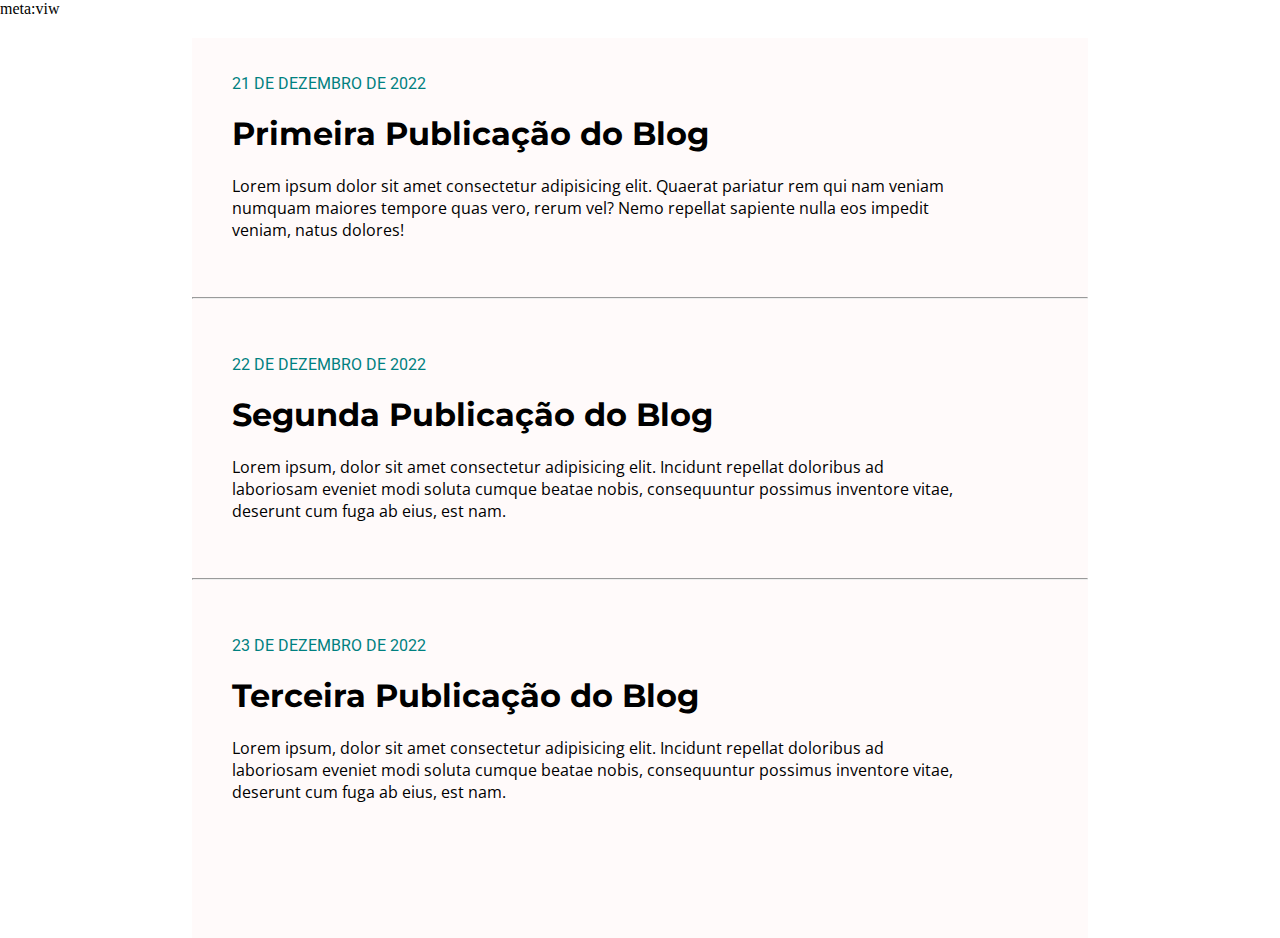
<file: blog/Index.html>
<html>

<head>
  <meta />
  meta:viw
  <title>Blog</title>
  <link href="https://fonts.googleapis.com/css?family=Montserrat|Open+Sans|Roboto&display=swap" rel="stylesheet" />
  <link rel="stylesheet" type="text/css" href="/blog/style.css" />
</head>

<body>
  <div class="post-container">
    <div class="post">
      <p class="date">21 DE DEZEMBRO DE 2022</p>
      <p>
      </p>
      <h1>Primeira Publicação do Blog</h1>
      <div class="post-content">
        <p>Lorem ipsum dolor sit amet consectetur adipisicing elit. Quaerat pariatur rem qui nam veniam numquam maiores
          tempore quas vero, rerum vel? Nemo repellat sapiente nulla eos impedit veniam, natus dolores!</p>
      </div>
      </h1>
    </div>
    <hr />
    <div class="post">
      <p class="date">22 DE DEZEMBRO DE 2022</p>
      <p>
      </p>
      <h1>Segunda Publicação do Blog</h1>
      <div class="post-content">
        <p>Lorem ipsum, dolor sit amet consectetur adipisicing elit. Incidunt repellat doloribus ad laboriosam eveniet
          modi soluta cumque beatae nobis, consequuntur possimus inventore vitae, deserunt cum fuga ab eius, est nam.
        </p>
      </div>
    </div>
    <hr />
    <div class="post">
      <p class="date">23 DE DEZEMBRO DE 2022</p>
      <p>
      </p>
      <h1>Terceira Publicação do Blog</h1>
      <div class="post-content">
        <p>Lorem ipsum, dolor sit amet consectetur adipisicing elit. Incidunt repellat doloribus ad laboriosam eveniet
          modi soluta cumque beatae nobis, consequuntur possimus inventore vitae, deserunt cum fuga ab eius, est nam.
        </p>
      </div>
    </div>
  </div>
</body>

</html>
</file>
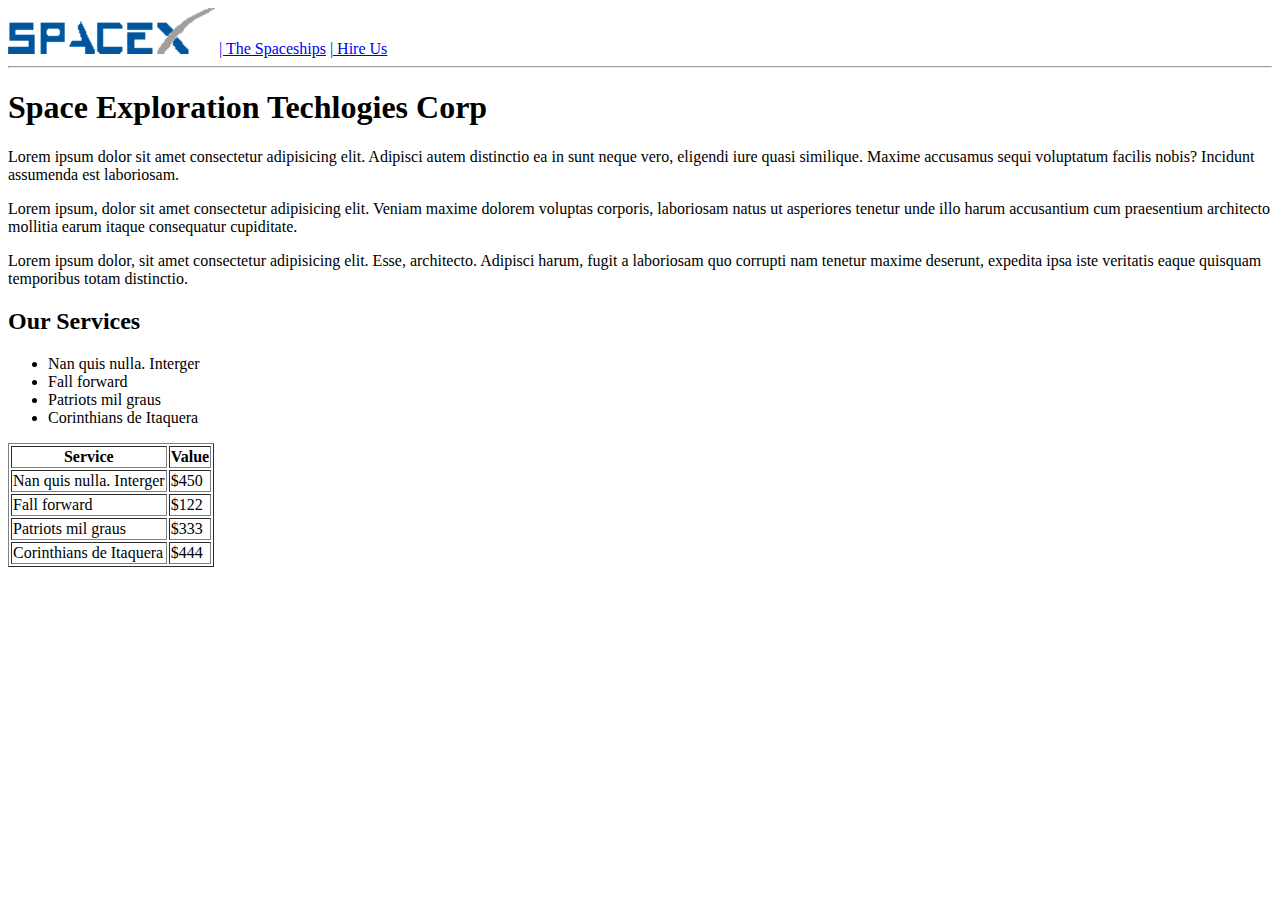
<file: spaceX/index.html>
<!DOCTYPE html>
<html lang="en">

<head>
  <meta charset="UTF-8">
  <meta http-equiv="X-UA-Compatible" content="IE=edge">
  <meta name="viewport" content="width=device-width, initial-scale=1.0">
  <title>Spacex</title>
</head>

<body>

  <nav>

    <a href="index.html"><img src="/spaceX/assets/logo.png" alt="logo spaceX"></a>

    <a href="/spaceX/spaceShips.html">| The Spaceships</a>
    <a href="/spaceX/hireUs.html">| Hire Us</a>

  </nav>

  <hr>

  <header>

    <h1>Space Exploration Techlogies Corp</h1>

    <p>Lorem ipsum dolor sit amet consectetur adipisicing elit. Adipisci autem distinctio ea in sunt neque vero,
      eligendi iure quasi similique. Maxime accusamus sequi voluptatum facilis nobis? Incidunt assumenda est laboriosam.
    </p>
    <p>Lorem ipsum, dolor sit amet consectetur adipisicing elit. Veniam maxime dolorem voluptas corporis, laboriosam
      natus ut asperiores tenetur unde illo harum accusantium cum praesentium architecto mollitia earum itaque
      consequatur cupiditate.</p>
    <p>Lorem ipsum dolor, sit amet consectetur adipisicing elit. Esse, architecto. Adipisci harum, fugit a laboriosam
      quo corrupti nam tenetur maxime deserunt, expedita ipsa iste veritatis eaque quisquam temporibus totam distinctio.
    </p>

  </header>

  <section>

    <h2>Our Services</h2>

    <ul>

      <li>Nan quis nulla. Interger</li>
      <li>Fall forward</li>
      <li>Patriots mil graus</li>
      <li>Corinthians de Itaquera</li>
    </ul>


    <table border="1">

      <thead>

        <tr>
          <th>Service</th>
          <th>Value</th>
        </tr>


      </thead>

      <tbody>

        <tr>
          <td>Nan quis nulla. Interger</td>
          <td>$450</td>
        </tr>

        <tr>
          <td>Fall forward</td>
          <td>$122</td>
        </tr>
        <tr>
          <td>Patriots mil graus</td>
          <td>$333</td>
        </tr>
        <tr>
          <td>Corinthians de Itaquera</td>
          <td>$444</td>
        </tr>
      </tbody>





    </table>


  </section>


</body>

</html>
</file>
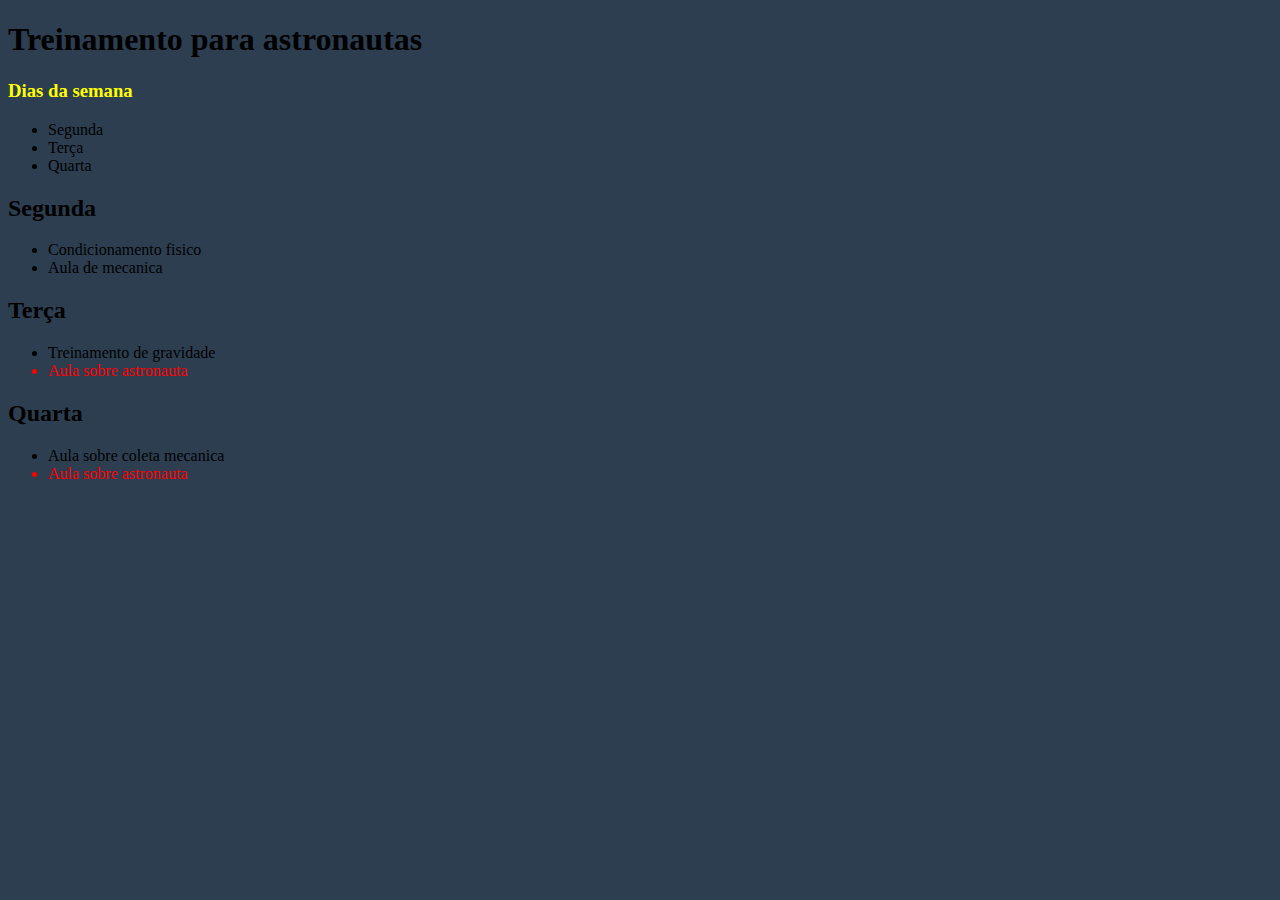
<file: treinamentoParaAstronautas/index.html>
<!DOCTYPE html>
<html lang="en">

<head>
  <meta charset="UTF-8">
  <meta http-equiv="X-UA-Compatible" content="IE=edge">
  <meta name="viewport" content="width=device-width, initial-scale=1.0">
  <title>Treinamento para astronautas</title>
  <link rel="stylesheet" href="/treinamentoParaAstronautas/style.css">
</head>

<body>

  <header>

    <h1>Treinamento para astronautas</h1>

    <div class="semana">
      <h3>Dias da semana</h3>

      <ul>
        <li>Segunda</li>
        <li>Terça</li>
        <li>Quarta</li>
      </ul>

    </div>

    <div class="rotina">

      <h2>Segunda</h2>

      <ul>
        <li>Condicionamento fisico</li>
        <li>Aula de mecanica</li>
      </ul>

      <h2>Terça</h2>
      <ul>
        <li>Treinamento de gravidade</li>
        <li class="rotina-terca">Aula sobre astronauta</li>
      </ul>

      <h2>Quarta</h2>

      <ul>
        <li>Aula sobre coleta mecanica</li>
        <li class="rotina-quarta">Aula sobre astronauta</li>
      </ul>


    </div>
  </header>
</body>

</html>
</file>
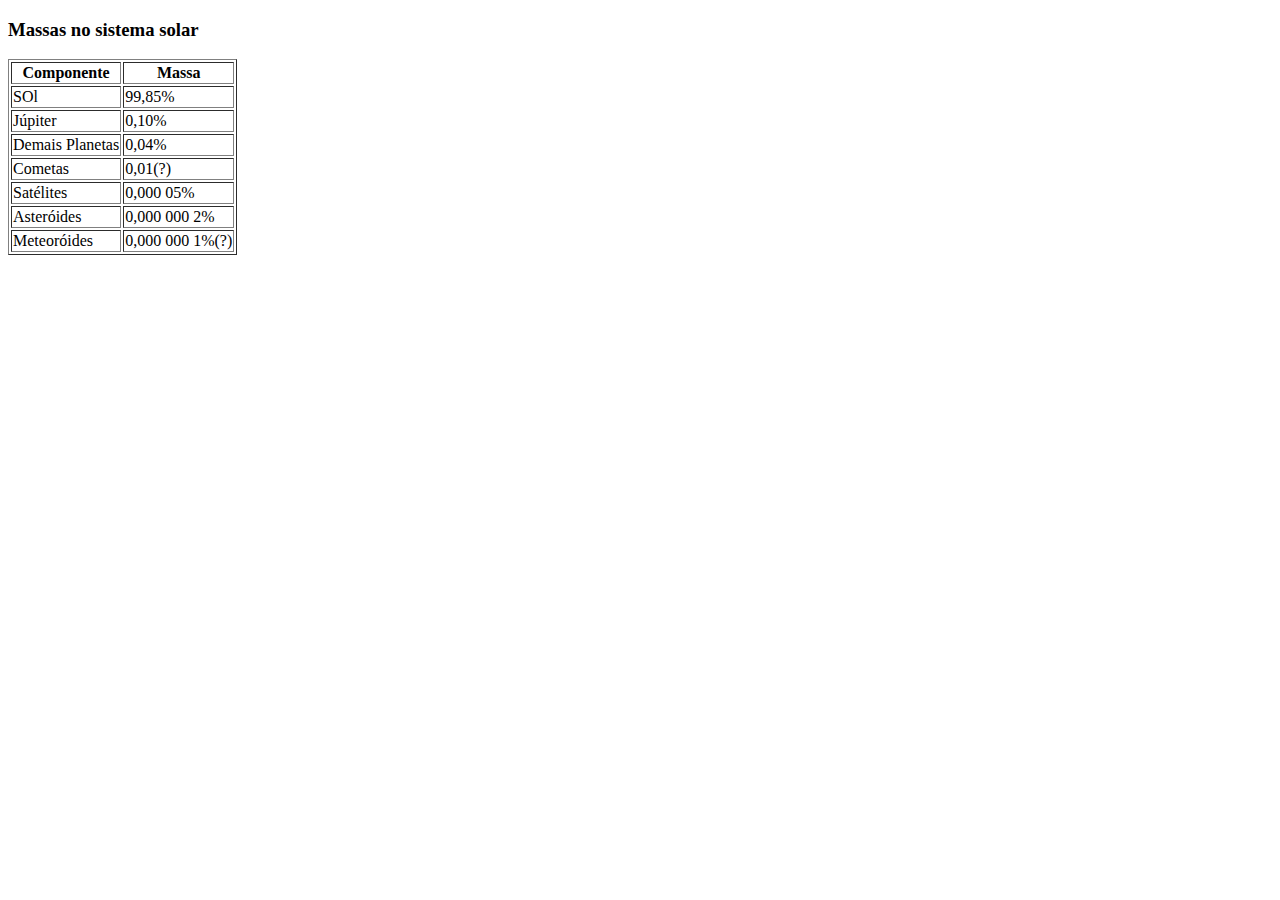
<file: exercicios/criandoTabelas.html>
<!DOCTYPE html>
<html lang="en">

<head>
  <meta charset="UTF-8">
  <meta http-equiv="X-UA-Compatible" content="IE=edge">
  <meta name="viewport" content="width=device-width, initial-scale=1.0">
  <title>Tabelas</title>
</head>

<body>


  <h3>Massas no sistema solar</h3>

  <table border="1">

    <thead>
      <tr>
        <th>Componente</th>
        <th>Massa</th>
      </tr>
    </thead>

    <tbody>

      <tr>
        <td>SOl</td>
        <td>99,85%</td>
      </tr>

      <tr>
        <td>Júpiter</td>
        <td>0,10%</td>
      </tr>

      <tr>
        <td>Demais Planetas</td>
        <td>0,04%</td>
      </tr>

      <tr>
        <td>Cometas</td>
        <td>0,01(?)</td>
      </tr>

      <tr>
        <td>Satélites</td>
        <td>0,000 05%</td>
      </tr>

      <tr>
        <td>Asteróides</td>
        <td>0,000 000 2%</td>
      </tr>

      <tr>
        <td>Meteoróides</td>
        <td>0,000 000 1%(?)</td>
      </tr>

    </tbody>


  </table>

</body>

</html>
</file>
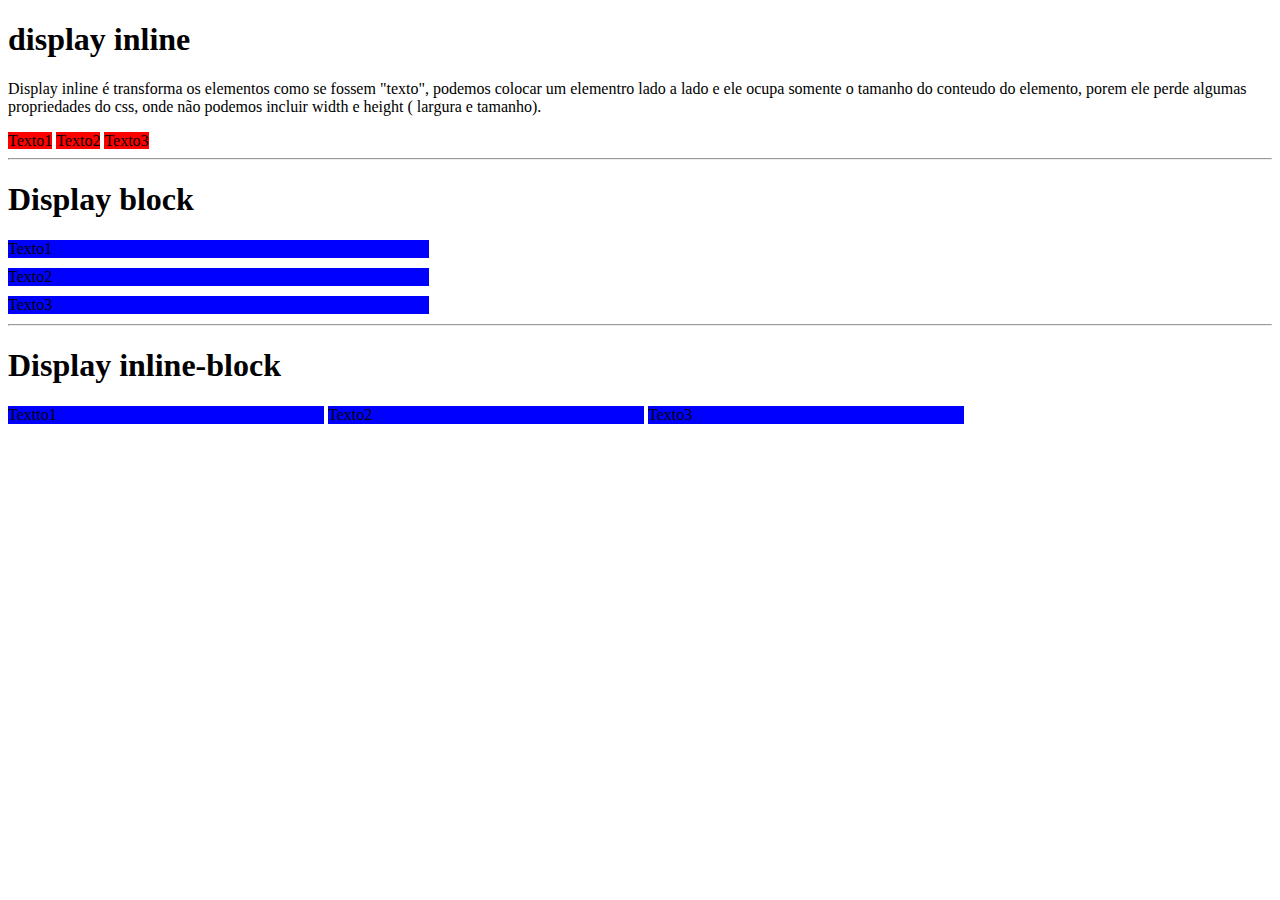
<file: exercicios/displays.html>
<!DOCTYPE html>
<html lang="en">

<head>
  <meta charset="UTF-8">
  <meta http-equiv="X-UA-Compatible" content="IE=edge">
  <meta name="viewport" content="width=device-width, initial-scale=1.0">
  <title>Brincando com display</title>

  <style>
    .d-inline {
      display: inline;
      background-color: red;

    }


    .d-block {
      display: block;
      background-color: blue;
      width: 33.333%;
      height: 100%;
      margin-bottom: 10px;

    }

    .d-inline-block {
      display: inline-block;
      justify-content: center;
      width: 25%;

      background-color: blue;

    }
  </style>
</head>

<body>

  <h1>display inline</h1>

  <p>Display inline é transforma os elementos como se fossem "texto", podemos colocar um elementro lado a lado e ele
    ocupa somente o tamanho do conteudo do elemento, porem ele perde
    algumas propriedades do css, onde não podemos incluir width e height ( largura e tamanho).
  </p>

  <div class="d-inline">Texto1</div>
  <div class="d-inline">Texto2</div>
  <div class="d-inline">Texto3</div>

  <hr>

  <h1>Display block</h1>

  <div class="d-block t1">Texto1</div>
  <div class="d-block t2">Texto2</div>
  <div class="d-block t3">Texto3</div>

  <hr>

  <h1>Display inline-block</h1>



  <div class="d-inline-block">Textto1</div>
  <div class="d-inline-block">Texto2</div>
  <div class="d-inline-block">Texto3</div>


</body>

</html>
</file>
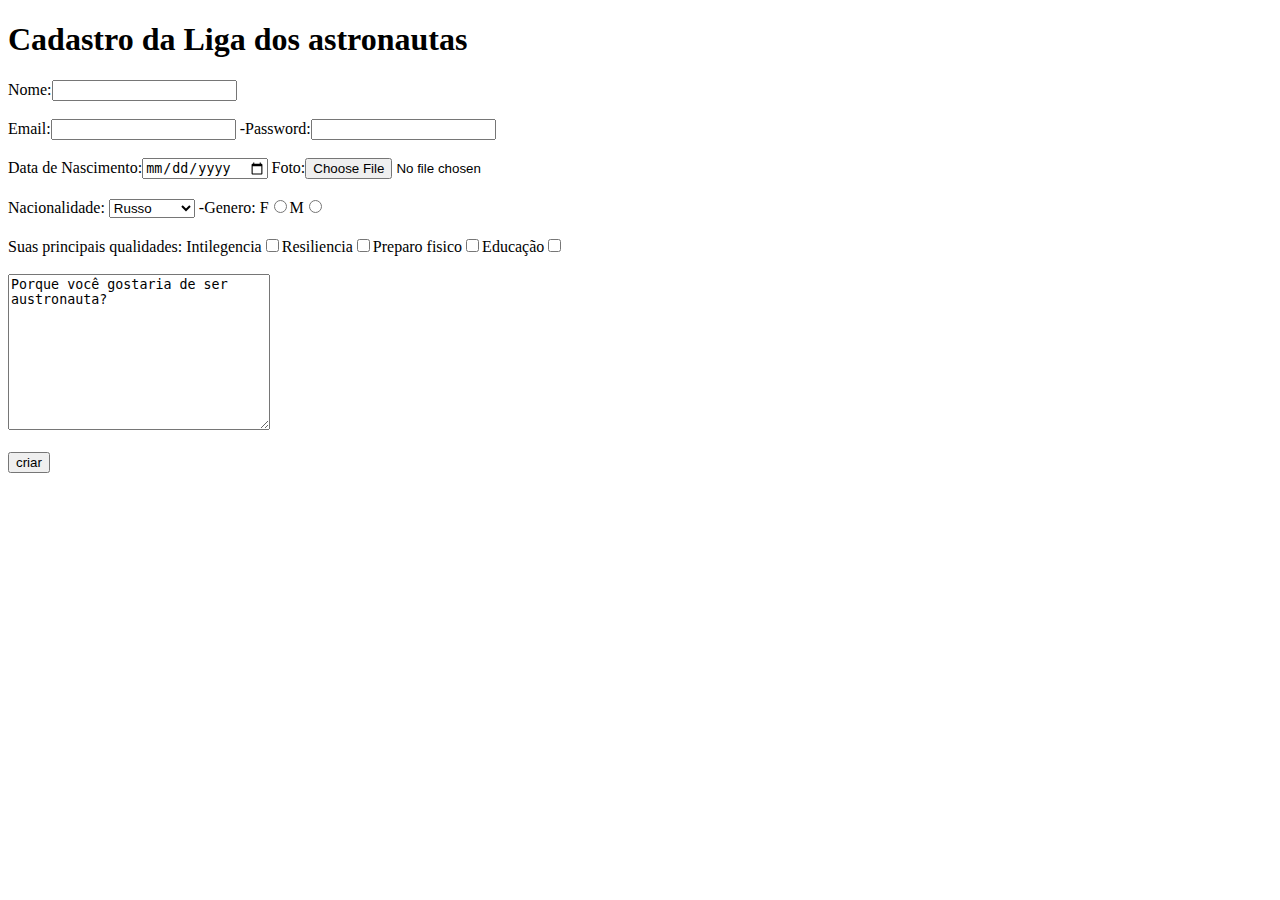
<file: exercicios/formGoogle.html>
<!DOCTYPE html>
<html lang="en">

<head>
  <meta charset="UTF-8">
  <meta http-equiv="X-UA-Compatible" content="IE=edge">
  <meta name="viewport" content="width=device-width, initial-scale=1.0">
  <title>Formulario: Liga dos astronautas</title>
</head>

<body>

  <table>

    <h1>Cadastro da Liga dos astronautas</h1>


    <label for="nome">Nome:</label>
    <input type="text" name="nome" id="nome"> <br><br>

    <label for="email">Email:</label>
    <input type="email" name="email" id="email" required>

    <label for="senha"> -Password:</label>
    <input type="password" name="senha" id="senha" required>
    <br><br>

    <label for="">Data de Nascimento:</label>
    <input type="date" name="niver" id="niver">
    <label for="foto"> Foto:</label>
    <input type="file" name="foto" id="foto"><br><br>



    <label for="">Nacionalidade: </label>
    <select name="nacionalidade" id="nacionalidade">
      <option value="russo">Russo</option>
      <option value="americano">Americano</option>
      <option value="brasileiro">Brasileiro</option>
    </select>

    -Genero:
    <label for="gender">F</label>
    <input type="radio" name="gender" id="gender">
    <label for="masculino">M</label>
    <input type="radio" name="gender" id="gender"> <br><br>

    Suas principais qualidades:
    <label for="qualidades">Intilegencia</label>
    <input type="checkbox" name="qualidades" id="qualidades">
    <label for="qualidades">Resiliencia</label>
    <input type="checkbox" name="qualidades" id="qualidades">
    <label for="qualidades">Preparo fisico</label>
    <input type="checkbox" name="qualidades" id="qualidades">
    <label for="qualidades">Educação</label>
    <input type="checkbox" name="qualidades" id="qualidades"><br><br>

    <textarea name="poq" id="poq" cols="30" rows="10">Porque você gostaria de ser austronauta?</textarea> <br><br>

    <input type="submit" value="criar">


  </table>

</body>

</html>
</file>
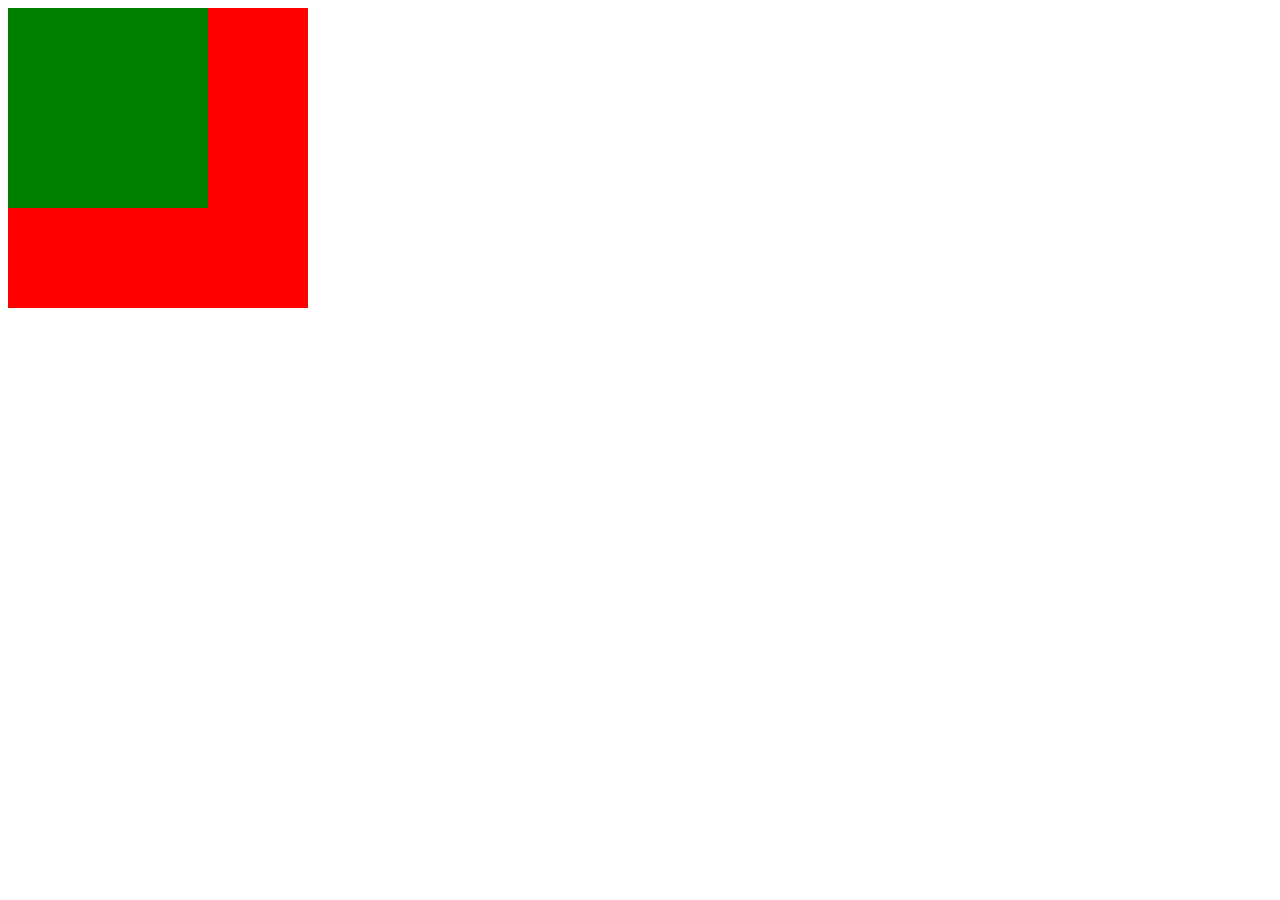
<file: exercicios/positio.html>
<!DOCTYPE html>
<html lang="en">

<head>
  <meta charset="UTF-8">
  <meta http-equiv="X-UA-Compatible" content="IE=edge">
  <meta name="viewport" content="width=device-width, initial-scale=1.0">
  <title>Positions</title>

  <style>
    .container {
      width: 300px;
      height: 300px;
      background-color: red;
    }

    .box {
      width: 200px;
      height: 200px;
      background: green;
    }
  </style>
</head>

<body>


  <div class="container">

    <div class="box"></div>
  </div>

</body>

</html>
</file>
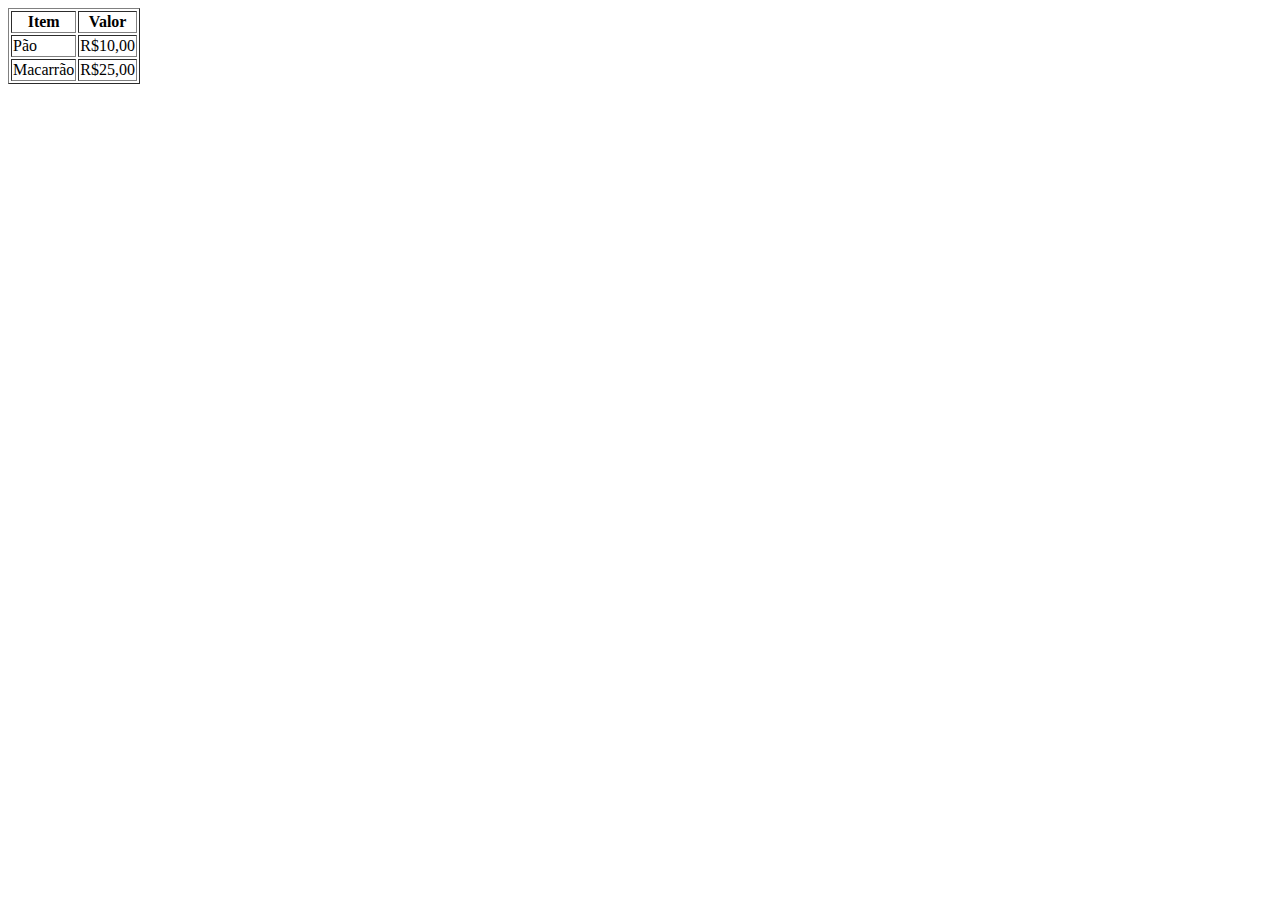
<file: guiaDasGalaxias/teste.html>
<!DOCTYPE html>
<html lang="en">

<head>
  <meta charset="UTF-8">
  <meta http-equiv="X-UA-Compatible" content="IE=edge">
  <meta name="viewport" content="width=device-width, initial-scale=1.0">
  <title>Tabelas</title>
</head>

<body>

  <table border="1">

    <thead>

      <tr>
        <th>Item</th>
        <th>Valor</th>
      </tr>
    </thead>

    <tbody>
      <tr>
        <td>Pão</td>
        <td>R$10,00</td>
      </tr>

      <tr>
        <td>Macarrão</td>
        <td>R$25,00</td>
      </tr>
    </tbody>





  </table>
</body>

</html>
</file>
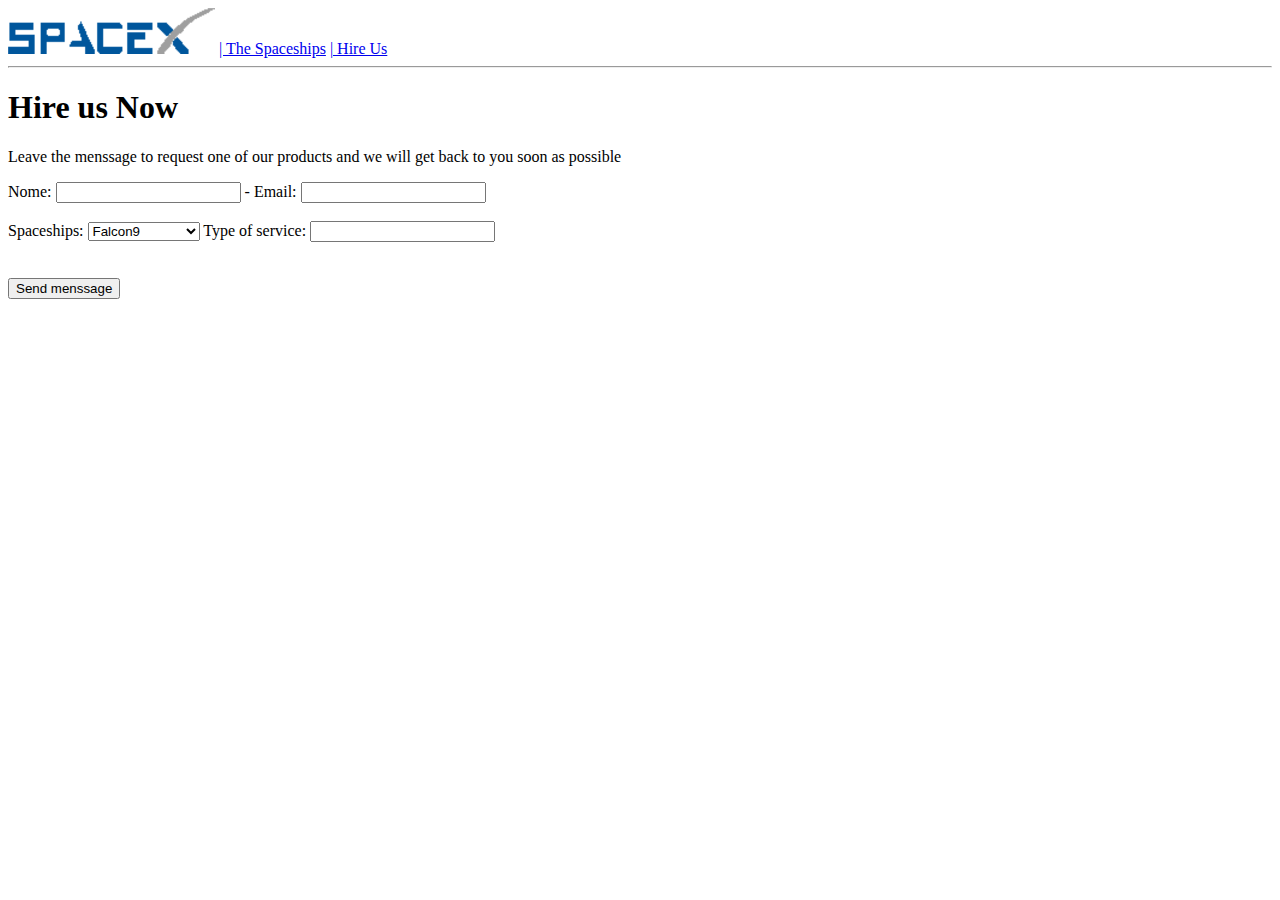
<file: spaceX/hireUs.html>
<!DOCTYPE html>
<html lang="en">

<head>
  <meta charset="UTF-8">
  <meta http-equiv="X-UA-Compatible" content="IE=edge">
  <meta name="viewport" content="width=device-width, initial-scale=1.0">
  <title>SpaceX</title>
</head>

<body>

  <nav>
    <a href="/spaceX/index.html"><img src="/spaceX/assets/logo.png" alt="logo spaceX"></a>
    <a href="/spaceX/spaceShips.html">| The Spaceships</a>
    <a href="/spaceX/hireUs.html">| Hire Us</a>

  </nav>

  <hr>

  <header>

    <h1>Hire us Now</h1>

    <p>Leave the menssage to request one of our products and we will get back to you soon as possible </p>

  </header>

  <div>


    <label for="nome">Nome: </label>
    <input type="text" name="nome" id="nome">
    <label for="email">- Email: </label>
    <input type="email" name="email" id="email">

  </div>

  <br>

  <div>

    Spaceships:
    <select name="naves" id="Naves">
      <option value="falcon9">Falcon9</option>
      <option value="falcon">Falcom Harvey</option>

    </select>

    <label for="service">Type of service:</label>
    <input type="search" list="online-stores">
    <datalist id="online-stores">
      <option value="Nan quis nulla. Interger">
      <option value="Fall forward">
      <option value="Patriots mil graus">
      <option value="Corinthians de Itaquera">
    </datalist>

    <br><br><br>

    <input type="submit" value="Send menssage">


  </div>

</body>

</html>
</file>
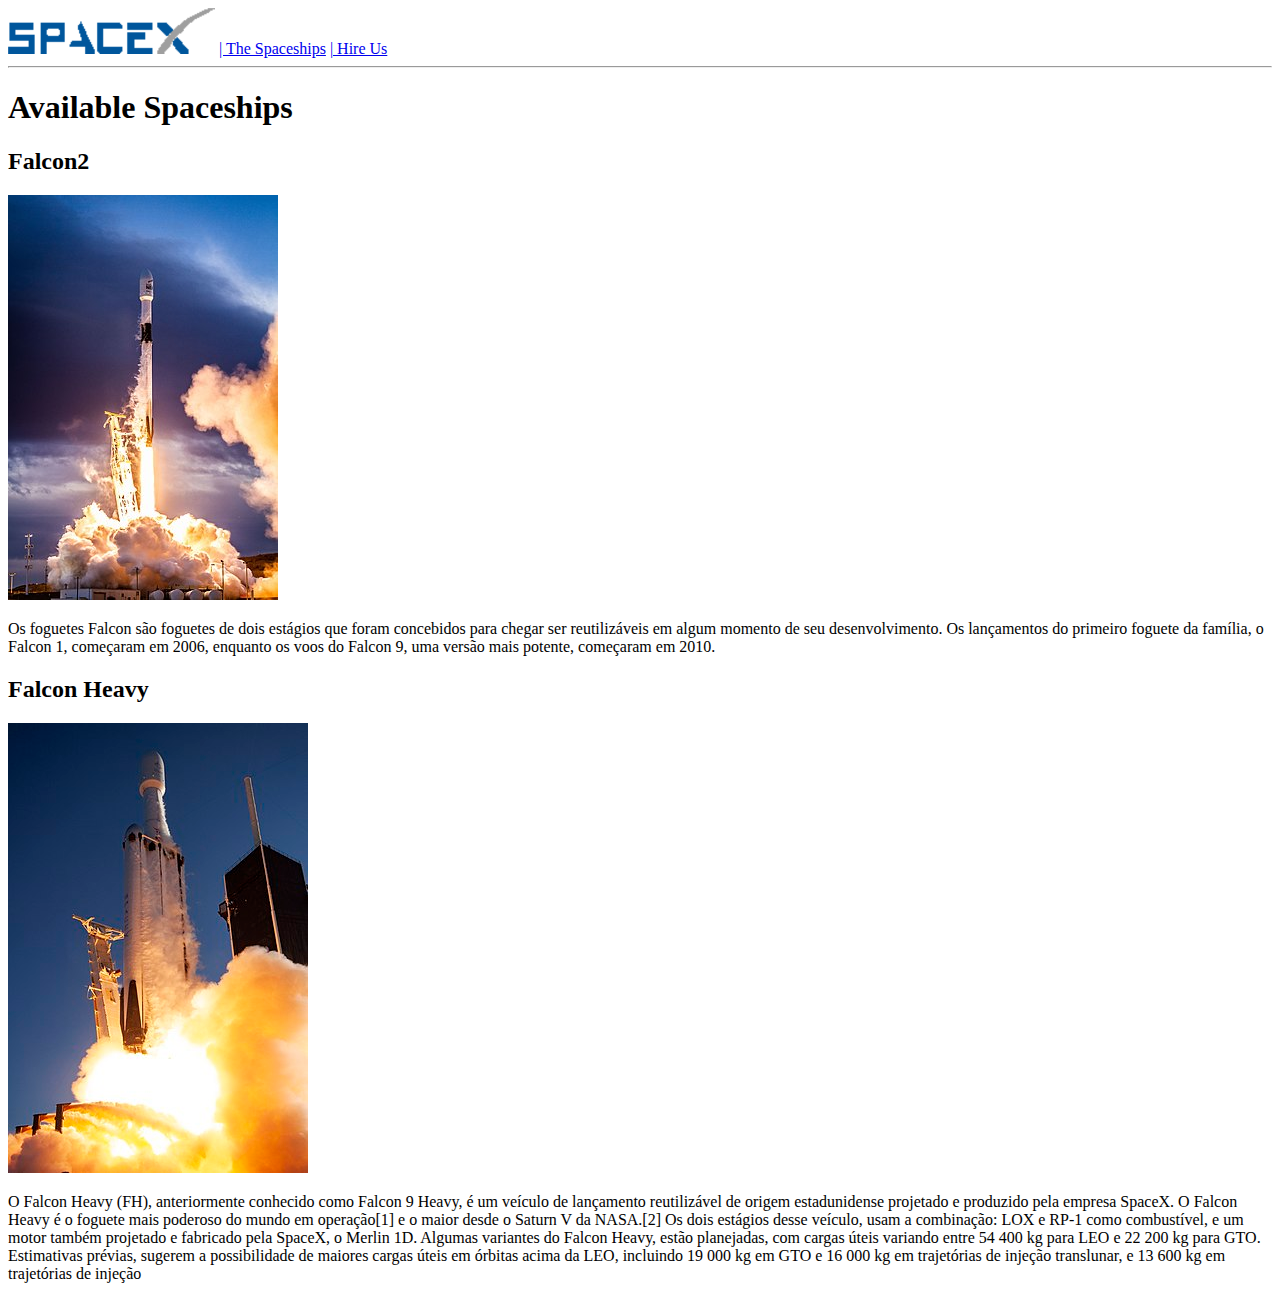
<file: spaceX/spaceShips.html>
<!DOCTYPE html>
<html lang="en">

<head>
  <meta charset="UTF-8">
  <meta http-equiv="X-UA-Compatible" content="IE=edge">
  <meta name="viewport" content="width=device-width, initial-scale=1.0">
  <title>SpaceX</title>
</head>

<body>

  <nav>

    <a href="/spaceX/index.html"> <img src="/spaceX/assets/logo.png" alt="logo spaceX"></a>

    <a href="/spaceX/spaceShips.html">| The Spaceships</a>
    <a href="/spaceX/hireUs.html">| Hire Us</a>

  </nav>

  <hr>

  <header>

    <h1>Available Spaceships</h1>


    <h2>Falcon2</h2>

    <img src="/spaceX/assets/falcon_9.jpg" alt="foto falcon2 Spacex">

    <p>Os foguetes Falcon são foguetes de dois estágios que foram concebidos para chegar ser reutilizáveis em algum
      momento de
      seu desenvolvimento. Os lançamentos do primeiro foguete da família, o Falcon 1, começaram em 2006, enquanto os
      voos do
      Falcon 9, uma versão mais potente, começaram em 2010.</p>


    <h2>Falcon Heavy</h2>

    <img src="/spaceX/assets/falcon_heavy.jpg" alt="foto falcon heavy Spacex">

    <p>O Falcon Heavy (FH), anteriormente conhecido como Falcon 9 Heavy, é um veículo de lançamento reutilizável de
      origem
      estadunidense projetado e produzido pela empresa SpaceX. O Falcon Heavy é o foguete mais poderoso do mundo em
      operação[1] e o maior desde o Saturn V da NASA.[2]

      Os dois estágios desse veículo, usam a combinação: LOX e RP-1 como combustível, e um motor também projetado e
      fabricado
      pela SpaceX, o Merlin 1D. Algumas variantes do Falcon Heavy, estão planejadas, com cargas úteis variando entre 54
      400 kg
      para LEO e 22 200 kg para GTO. Estimativas prévias, sugerem a possibilidade de maiores cargas úteis em órbitas
      acima da
      LEO, incluindo 19 000 kg em GTO e 16 000 kg em trajetórias de injeção translunar, e 13 600 kg em trajetórias de
      injeção</p>



  </header>

</body>

</html>
</file>
<file: blog/style.css>
body  {
  margin: 0px;
}

h1 {
  font-family: 'Montserrat';
}
.date {
  color: #008080;
  font-family: 'Roboto';
}

.post-container { 
  width: 70%;
  height: 100%;
  margin: auto;
  background-color: #fffafa;
}

.post-content{
  width: 90%;
 
  font-family: 'Open Sans'; 

}

.post {
  margin: 20px;  
  padding: 20px;
 
}
</file>
<file: treinamentoParaAstronautas/style.css>
body {

  background-color: #2c3e50;
}

 .semana h3 {
  color: yellow;
}

.rotina-terca {
  color: red;
}

.rotina-quarta {
color: red;
  }
</file>
